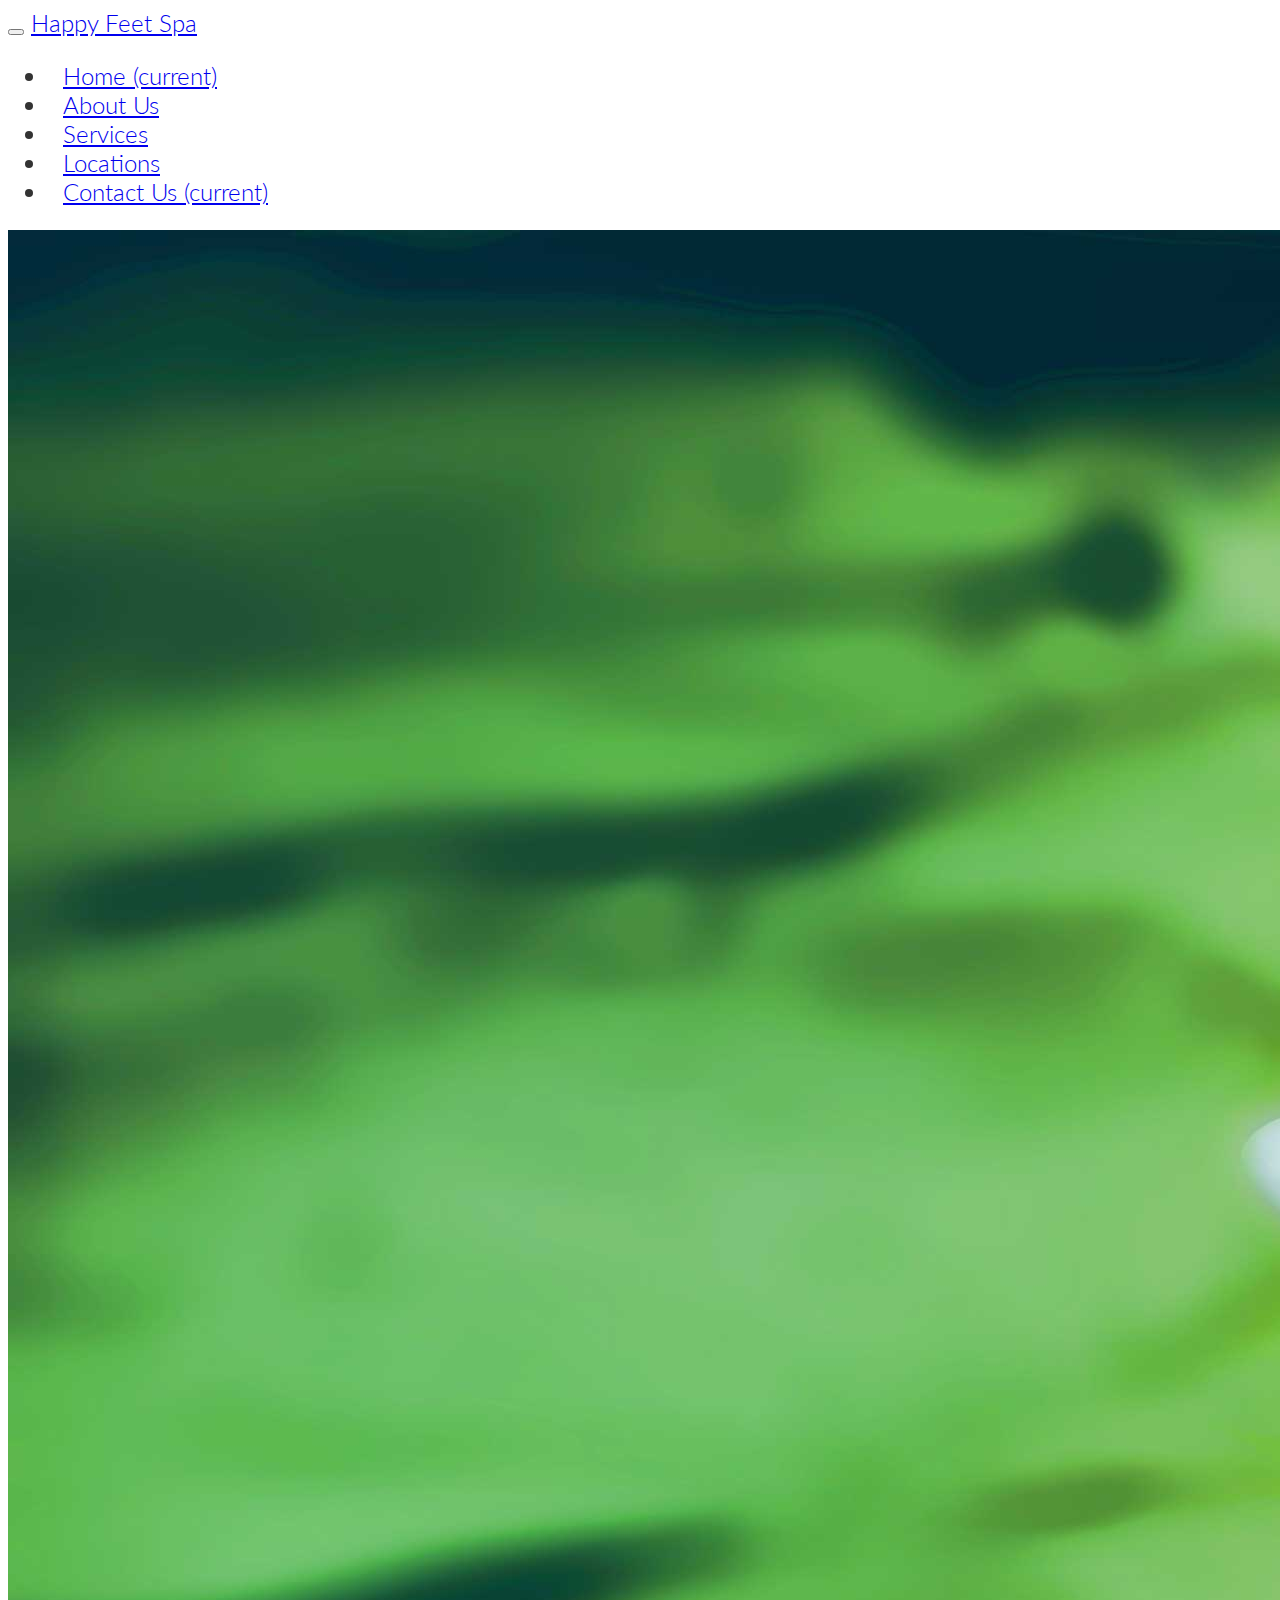
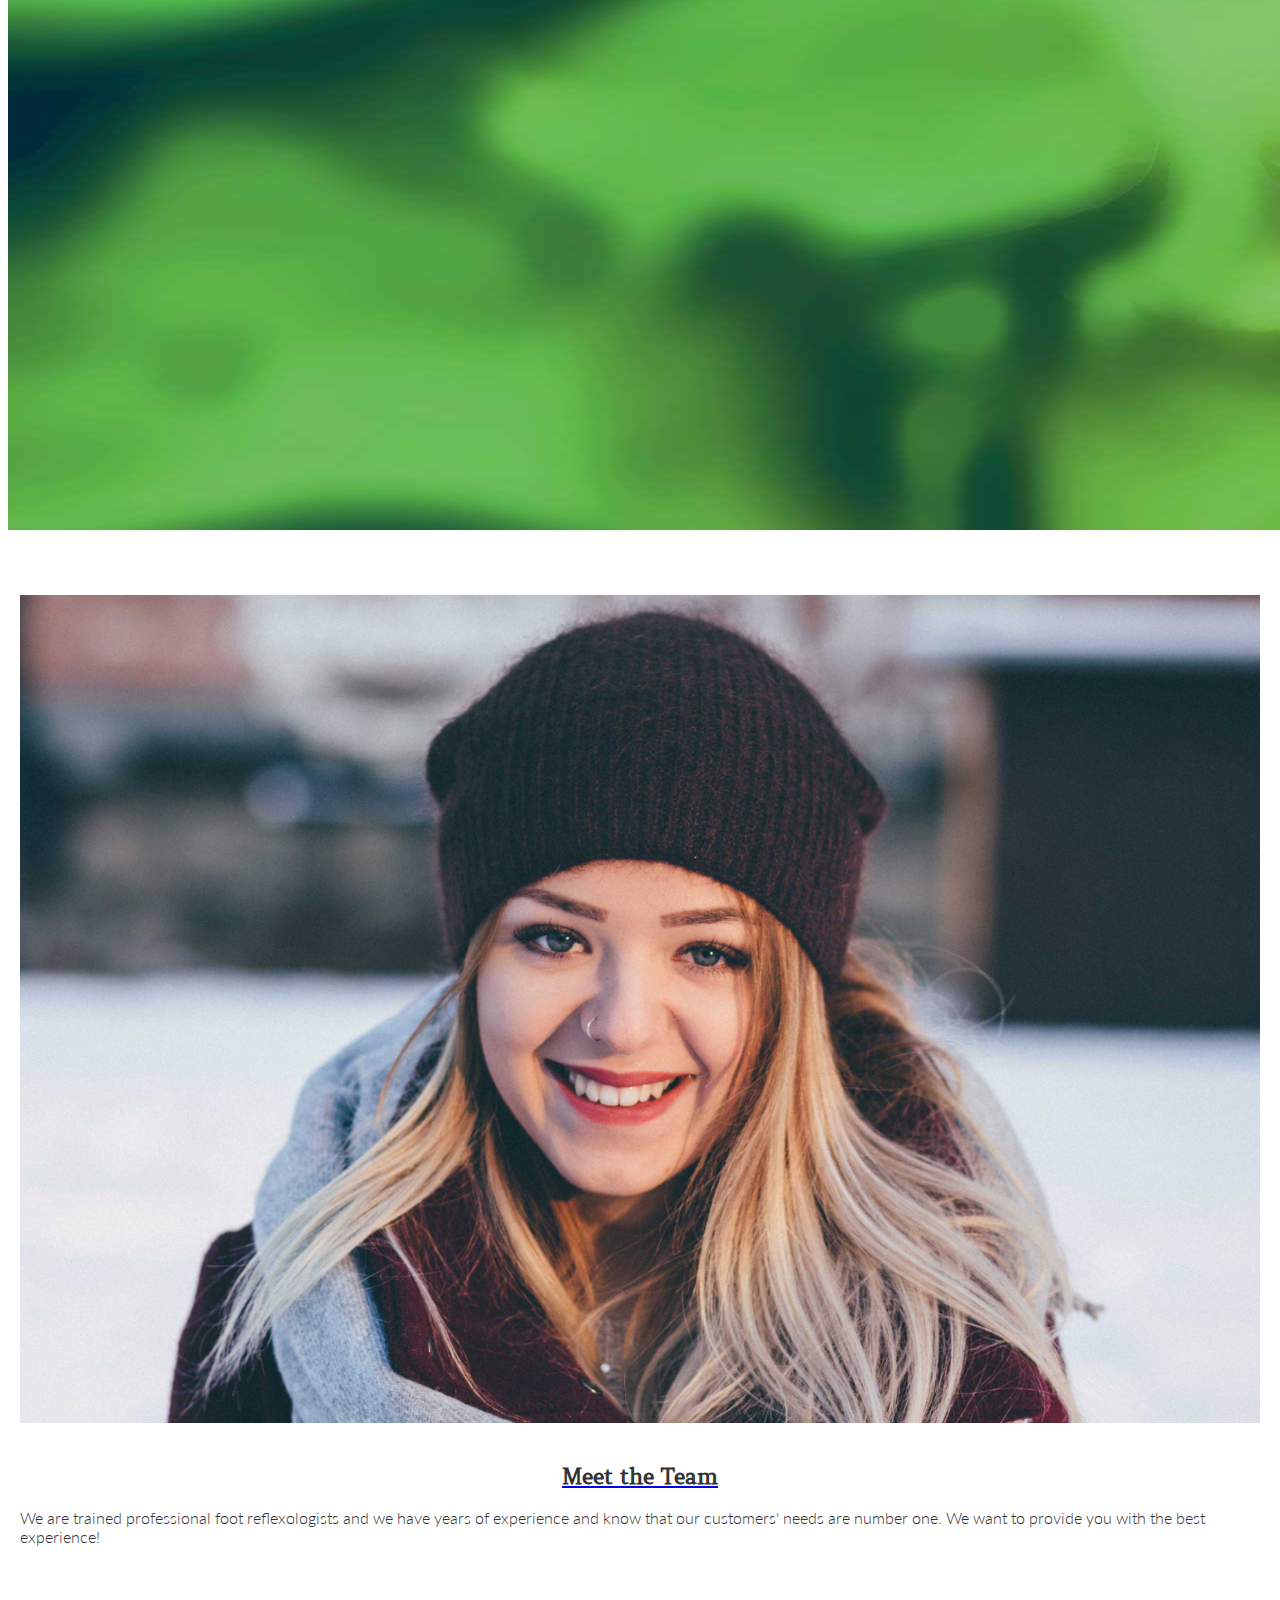
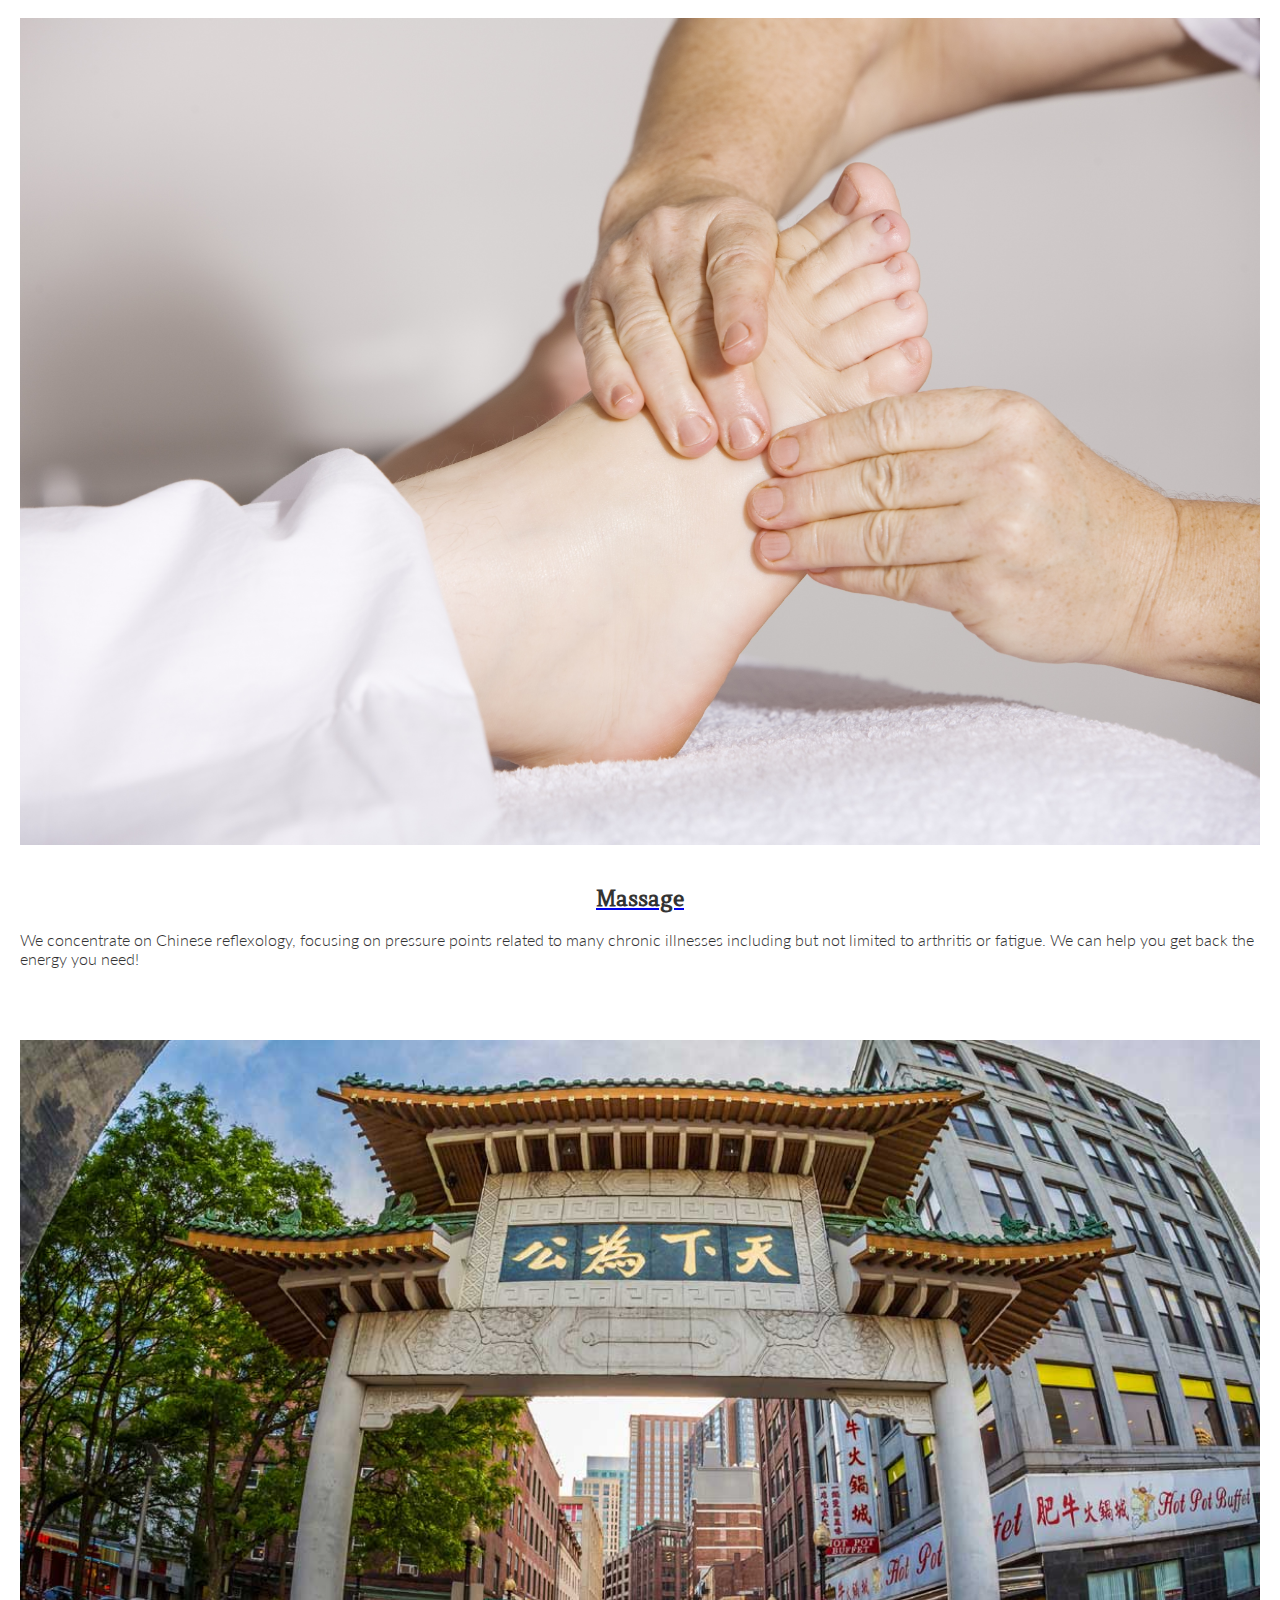
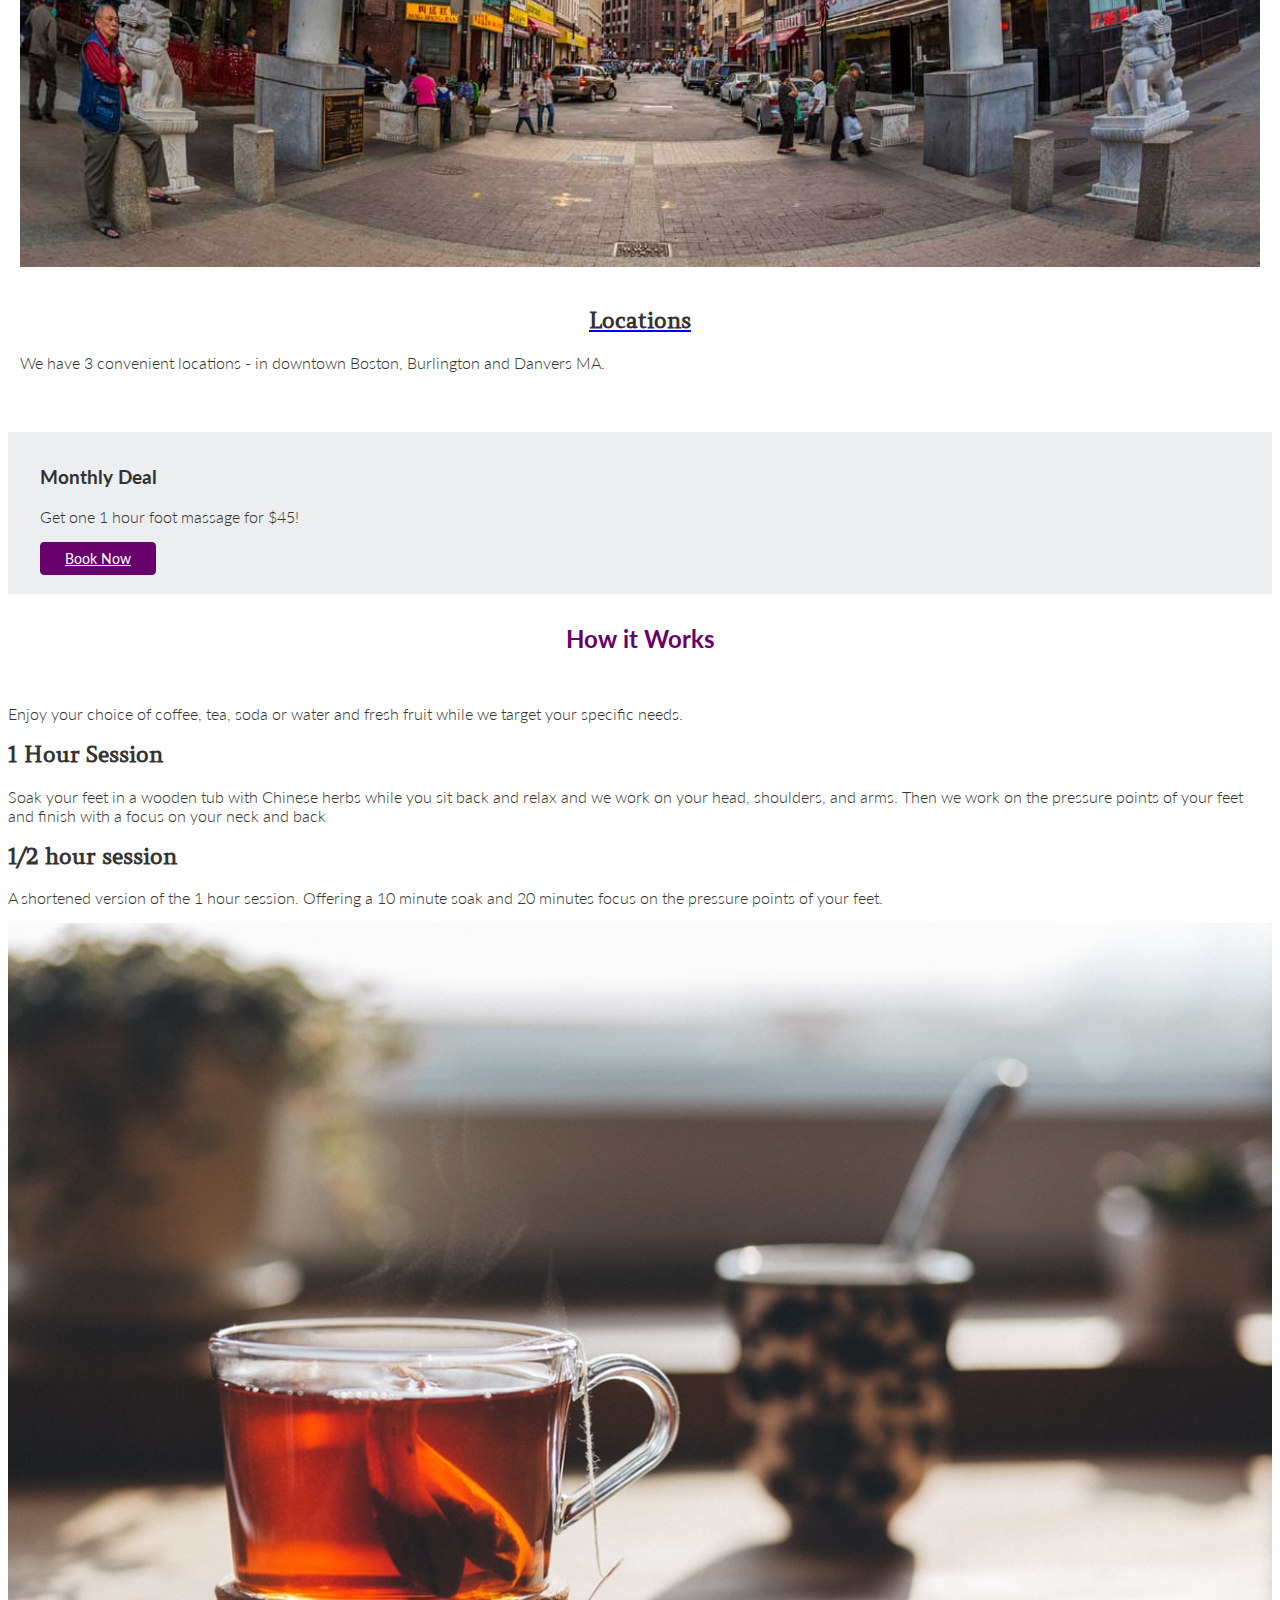
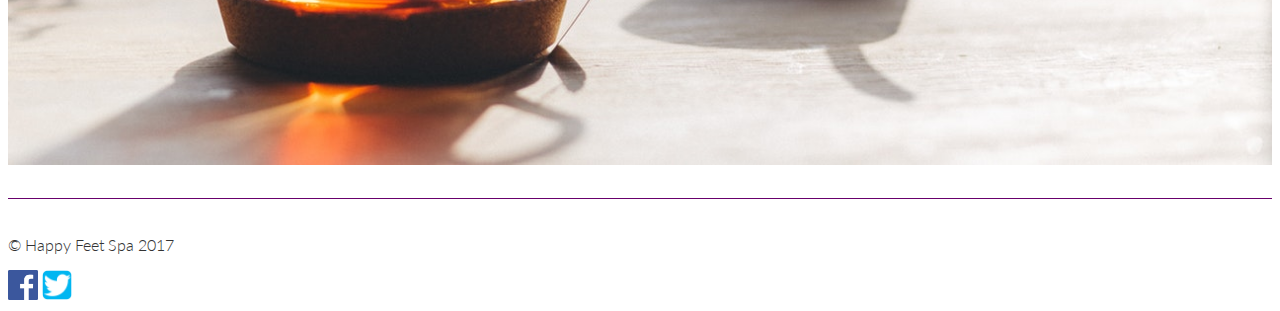
<file: index.html>
<!doctype html>
<html lang="en">
<head>
  <meta charset="utf-8">

  <title>Happy Feet Spa Boston, MA</title>
  <meta name="description" content="Happy Feet Spa Boston, MA">

  <link rel="stylesheet" href="https://maxcdn.bootstrapcdn.com/bootstrap/4.0.0-alpha.6/css/bootstrap.min.css" integrity="sha384-rwoIResjU2yc3z8GV/NPeZWAv56rSmLldC3R/AZzGRnGxQQKnKkoFVhFQhNUwEyJ" crossorigin="anonymous">
  <link rel="stylesheet" href="css/styles.css">
  <link href="https://fonts.googleapis.com/css?family=Lato:300,400,700" rel="stylesheet">
  <link href="https://fonts.googleapis.com/css?family=Amethysta" rel="stylesheet">
</head>
<body>

  <header>
    <nav class="navbar navbar-toggleable-md navbar-light bg-faded">
      <button class="navbar-toggler navbar-toggler-right" type="button" data-toggle="collapse" data-target="#navbarSupportedContent" aria-controls="navbarSupportedContent" aria-expanded="false" aria-label="Toggle navigation">
        <span class="navbar-toggler-icon"></span>
      </button>
      <a class="navbar-brand" href="index.html">Happy Feet Spa</a>

      <div class="collapse navbar-collapse" id="navbarSupportedContent">
        <ul class="navbar-nav ml-auto">
          <li class="nav-item active">
            <a class="nav-link" href="index.html">Home <span class="sr-only">(current)</span></a>
          </li>
          <li class="nav-item">
            <a class="nav-link" href="about.html">About Us</a>
          </li>
          <li class="nav-item">
            <a class="nav-link" href="services.html">Services</a>
          </li>
          <li class="nav-item">
            <a class="nav-link" href="locations.html">Locations</a>
          </li>
          <li class="nav-item">
            <a class="nav-link" href="contact.html">Contact Us <span class="sr-only">(current)</span></a>
          </li>
        </ul>
      </div>
    </nav>
  </header>

  <div id="banner">
      <img class="col-sm-12" src="images/waterlily-pink-water-lily-water-plant-158465-cropped.jpg" />
  </div>

  <div class="album text-muted">
    <div class="container" class="main-content">
      <div class="row">
        <div class="card col-sm-4">
          <a href="about.html">
            <img src="images/spa-employee-3-home.jpg" data-holder-rendered="true">
            <br>
            <br>
            <h2>Meet the Team</h2>
          </a>
          <p class="card-text">We are trained professional foot reflexologists and we have years of experience and know that our customers' needs are number one. We want to provide you with the best experience!</p>
        </div>
        <div class="card col-sm-4">
          <a href="services.html">
            <img src="images/foot-massage.jpeg" data-holder-rendered="true">
            <br>
            <br>
            <h2>Massage</h2>
          </a>
          <p class="card-text">We concentrate on Chinese reflexology, focusing on pressure points related to many chronic illnesses including but not limited to arthritis or fatigue. We can help you get back the energy you need!</p>
        </div>
        <div class="card col-sm-4">
          <a href="locations.html">
            <img src="images/spa-location.jpg" data-holder-rendered="true">
            <br>
            <br>
            <h2>Locations</h2>
          </a>
          <p class="card-text">We have 3 convenient locations - in downtown Boston, Burlington and Danvers MA.</p>
        </div>
      </div>
    </div>
  </div>

  <div class="monthly-special">
    <div class="container clearfix">
      <div class="text-center">
        <h3>Monthly Deal</h3>
        <p>Get one 1 hour foot massage for $45!</p>
        <a class="btn btn-primary btn-lg" href="https://app.smoothbook.co/calendar/5a107b7ba1401818ebf66d64" target="_blank" role="button">Book Now</a>
      </div>
      <br>
    </div>
  </div>

  <div class="testimonial">
    <div class="container clearfix">
    </div>
  </div>

  <div class="container clearfix">
    <h1>How it Works</h1>
    <br>
    <div class="float-sm-left col-sm-6">
      <p>Enjoy your choice of coffee, tea, soda or water and fresh fruit while we target  your specific needs.</p>
      <h2>1 Hour Session</h2> <p>Soak your feet in a wooden tub with Chinese herbs while you sit back and relax and we work on your head, shoulders, and arms. Then we work on the pressure points of your feet and finish with a focus on your neck and back</p>
      <h2>1/2 hour session</h2><p>A shortened version of the 1 hour session. Offering a 10 minute soak and 20 minutes focus on the pressure points of your feet.</p>
    </div>
    <div class="float-sm-right col-sm-6">
      <img id="tea" src="images/tea.jpeg" data-holder-rendered="true">
    </div>
  </div>

  <footer class="clearfix container">
    <p class="float-left">© Happy Feet Spa 2017</p>
    <div class="float-right" id="social">
      <img src="images/fb-icon.png" />
      <img src="images/twitter-icon.png" />
    </div>
  </footer>

  <script src="https://code.jquery.com/jquery-3.2.1.min.js" integrity="sha256-hwg4gsxgFZhOsEEamdOYGBf13FyQuiTwlAQgxVSNgt4=" crossorigin="anonymous"></script>
  <script src="https://maxcdn.bootstrapcdn.com/bootstrap/4.0.0-alpha.6/js/bootstrap.min.js" integrity="sha384-vBWWzlZJ8ea9aCX4pEW3rVHjgjt7zpkNpZk+02D9phzyeVkE+jo0ieGizqPLForn" crossorigin="anonymous"></script>
</body>
</html>
</file>
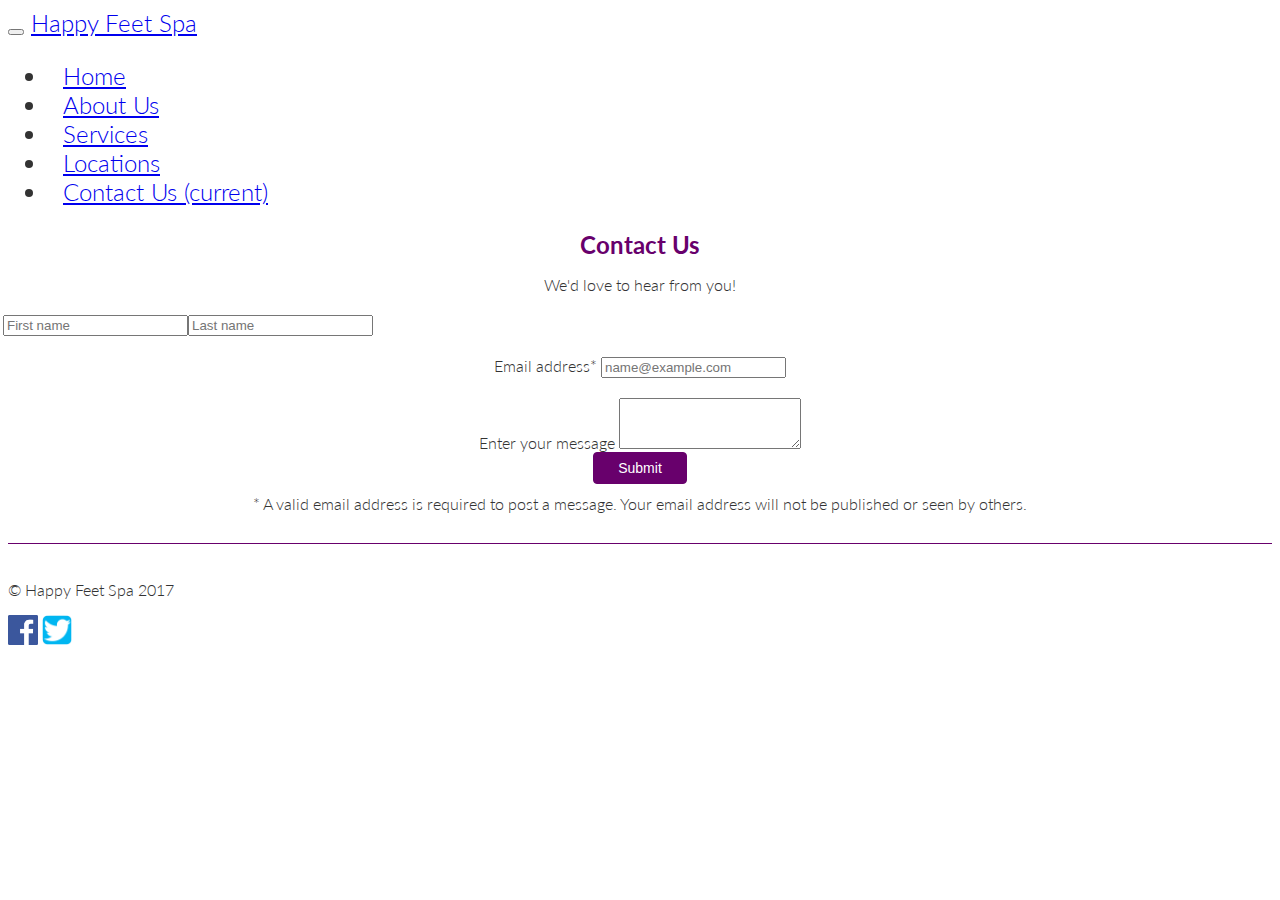
<file: contact.html>
<!doctype html>
<html lang="en">
<head>
  <meta charset="utf-8">

  <title>Happy Feet Spa Boston, MA</title>
  <meta name="description" content="Happy Feet Spa Boston, MA">

  <link rel="stylesheet" href="https://maxcdn.bootstrapcdn.com/bootstrap/4.0.0-alpha.6/css/bootstrap.min.css" integrity="sha384-rwoIResjU2yc3z8GV/NPeZWAv56rSmLldC3R/AZzGRnGxQQKnKkoFVhFQhNUwEyJ" crossorigin="anonymous">
  <link rel="stylesheet" href="css/styles.css">
  <link href="https://fonts.googleapis.com/css?family=Lato:300,400,700" rel="stylesheet">
  <link href="https://fonts.googleapis.com/css?family=Amethysta" rel="stylesheet">
</head>
<body>

  <header>
    <nav class="navbar navbar-toggleable-md navbar-light bg-faded">
      <button class="navbar-toggler navbar-toggler-right" type="button" data-toggle="collapse" data-target="#navbarSupportedContent" aria-controls="navbarSupportedContent" aria-expanded="false" aria-label="Toggle navigation">
        <span class="navbar-toggler-icon"></span>
      </button>
      <a class="navbar-brand" href="index.html">Happy Feet Spa</a>

      <div class="collapse navbar-collapse" id="navbarSupportedContent">
        <ul class="navbar-nav ml-auto">
          <li class="nav-item">
            <a class="nav-link" href="index.html">Home</a>
          </li>
          <li class="nav-item">
            <a class="nav-link" href="about.html">About Us</a>
          </li>
          <li class="nav-item">
            <a class="nav-link" href="services.html">Services</a>
          </li>
          <li class="nav-item">
            <a class="nav-link" href="locations.html">Locations</a>
          </li>
          <li class="nav-item active">
            <a class="nav-link" href="contact.html">Contact Us <span class="sr-only">(current)</span></a>
          </li>
        </ul>
      </div>
    </nav>
  </header>

  <div class="container" style="text-align: center; font-family: 'Lato'; font-weight: 300;">
      <div class="row" style="margin-top: 20px;">
        <div class="col-sm-12">
          <h1 style="font-family: 'Lato';">Contact Us</h1>
          <p class="m-b">We'd love to hear from you!</p>
        </div>
      </div>
      <div class="row" style="margin: 20px 0;">
        <form>
          <div class="form-row">
            <div class="col">
              <input type="text" class="form-control" placeholder="First name">
            </div>
            <div class="col">
              <input type="text" class="form-control" placeholder="Last name">
            </div>
          </div>
          <div class="form-group col-sm-12" style="margin-top: 20px;">
            <label for="validationDefault01">Email address*</label>
            <input type="email" class="form-control" id="validationDefault01" placeholder="name@example.com" required>
          </div>
          <div class="form-group col-sm-12" style="margin-top: 20px;">
            <label for="validationDefault02">Enter your message</label>
            <textarea class="form-control" id="validationDefault02" rows="3" required></textarea>
          </div>
          <button type="submit" class="btn btn-primary-outline btn-sm m-b">Submit</button>
        </form>
        <p class="m-b" style="margin-top: 10px;">* A valid email address is required to post a message. Your email address will not be published or seen by others.</p>
      </div>
  </div>

  <footer class="container">
    <p class="float-left">© Happy Feet Spa 2017</p>
    <div class="float-right" id="social">
      <img src="images/fb-icon.png" />
      <img src="images/twitter-icon.png" />
    </div>
  </footer>

  <script src="https://code.jquery.com/jquery-3.2.1.min.js" integrity="sha256-hwg4gsxgFZhOsEEamdOYGBf13FyQuiTwlAQgxVSNgt4=" crossorigin="anonymous"></script>
  <script src="https://maxcdn.bootstrapcdn.com/bootstrap/4.0.0-alpha.6/js/bootstrap.min.js" integrity="sha384-vBWWzlZJ8ea9aCX4pEW3rVHjgjt7zpkNpZk+02D9phzyeVkE+jo0ieGizqPLForn" crossorigin="anonymous"></script>
</body>
</html>
</file>
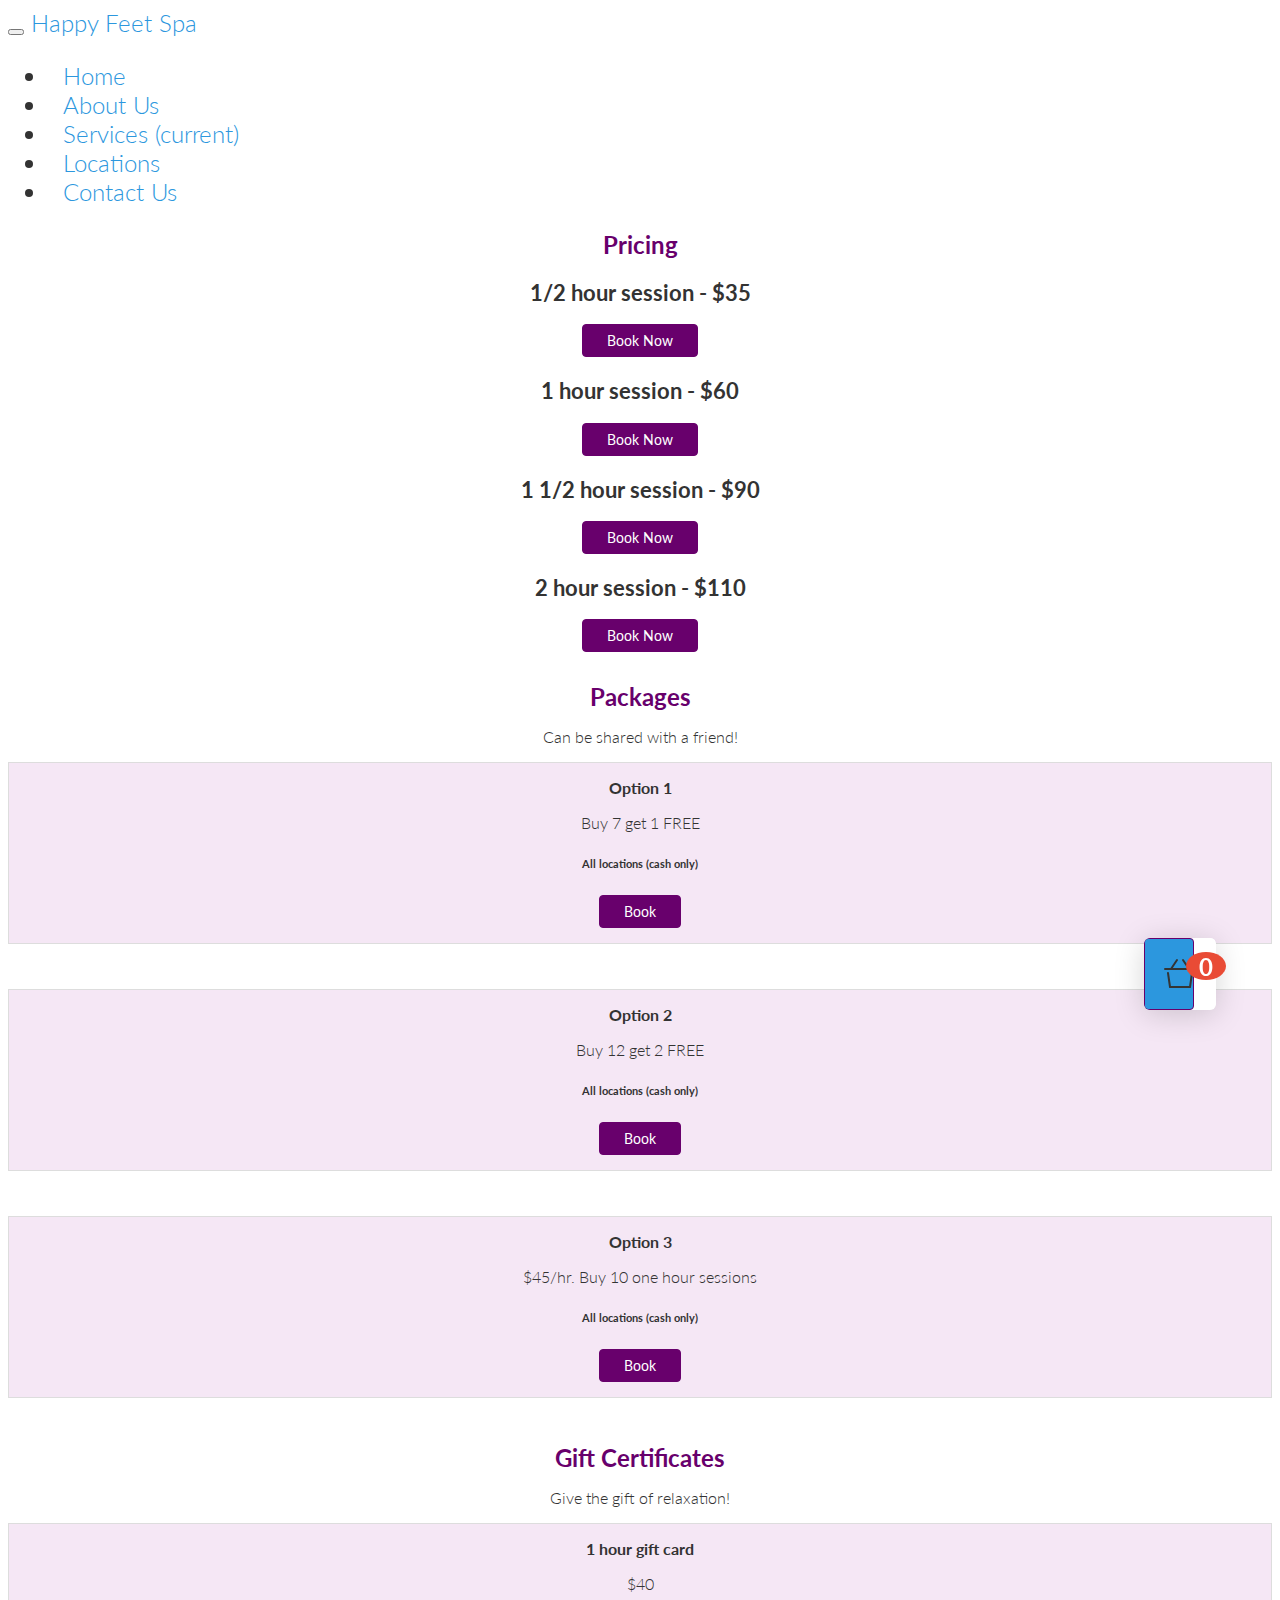
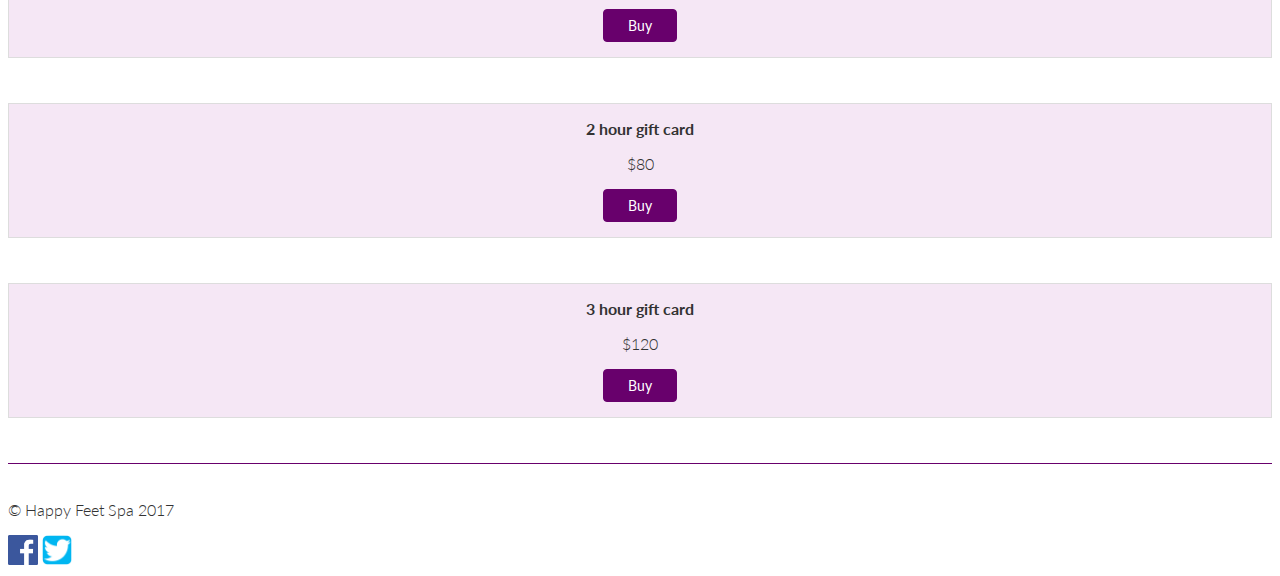
<file: services.html>
<!doctype html>
<html lang="en">
<head>
  <meta charset="utf-8">

  <title>Happy Feet Spa Boston, MA</title>
  <meta name="description" content="Happy Feet Spa Boston, MA">

  <link rel="stylesheet" href="https://maxcdn.bootstrapcdn.com/bootstrap/4.0.0-alpha.6/css/bootstrap.min.css" integrity="sha384-rwoIResjU2yc3z8GV/NPeZWAv56rSmLldC3R/AZzGRnGxQQKnKkoFVhFQhNUwEyJ" crossorigin="anonymous">
  <link rel="stylesheet" href="css/styles.css">
  <link href="https://fonts.googleapis.com/css?family=Lato:300,400,700" rel="stylesheet">
  <link href="https://fonts.googleapis.com/css?family=Amethysta" rel="stylesheet">

  <link rel="stylesheet" href="css/cart-styles.css">
</head>
<body>

  <header>
    <nav class="navbar navbar-toggleable-md navbar-light bg-faded">
      <button class="navbar-toggler navbar-toggler-right" type="button" data-toggle="collapse" data-target="#navbarSupportedContent" aria-controls="navbarSupportedContent" aria-expanded="false" aria-label="Toggle navigation">
        <span class="navbar-toggler-icon"></span>
      </button>
      <a class="navbar-brand" href="index.html">Happy Feet Spa</a>

      <div class="collapse navbar-collapse" id="navbarSupportedContent">
        <ul class="navbar-nav ml-auto">
          <li class="nav-item">
            <a class="nav-link" href="index.html">Home</a>
          </li>
          <li class="nav-item">
            <a class="nav-link" href="about.html">About Us</a>
          </li>
          <li class="nav-item active">
            <a class="nav-link" href="services.html">Services  <span class="sr-only">(current)</span></a>
          </li>
          <li class="nav-item">
            <a class="nav-link" href="locations.html">Locations</a>
          </li>
          <li class="nav-item">
            <a class="nav-link" href="contact.html">Contact Us</a>
          </li>
        </ul>
      </div>
    </nav>
  </header>

  <div class="container" style="text-align: center; font-family: 'Lato'; font-weight: 300;">
      <div class="row" style="margin-top: 20px;">
        <div class="col-sm-12">
          <h1 style="font-family: 'Lato';">Pricing</h1>
        </div>
      </div>
      <div class="row" style="margin: 20px 0;">
        <div class="col-sm-6">
          <h2 style="font-family: 'Lato';">1/2 hour session - $35</h2>
        </div>
        <div class="col-sm-6">
          <a href="https://app.smoothbook.co/calendar/5a107b7ba1401818ebf66d64" class="btn btn-primary-outline btn-sm m-b">Book Now</a>
        </div>
      </div>
      <div class="row" style="margin: 20px 0;">
        <div class="col-sm-6">
          <h2 style="font-family: 'Lato';">1 hour session - $60</h2>
        </div>
        <div class="col-sm-6">
          <a href="https://app.smoothbook.co/calendar/5a107b7ba1401818ebf66d64" class="btn btn-primary-outline btn-sm m-b">Book Now</a>
        </div>
      </div>
      <div class="row" style="margin: 20px 0;">
        <div class="col-sm-6">
          <h2 style="font-family: 'Lato';">1 1/2 hour session - $90</h2>
        </div>
        <div class="col-sm-6">
          <a href="https://app.smoothbook.co/calendar/5a107b7ba1401818ebf66d64" class="btn btn-primary-outline btn-sm m-b">Book Now</a>
        </div>
      </div>
      <div class="row" style="margin: 20px 0;">
        <div class="col-sm-6">
          <h2 style="font-family: 'Lato';">2 hour session - $110</h2>
        </div>
        <div class="col-sm-6">
          <a href="https://app.smoothbook.co/calendar/5a107b7ba1401818ebf66d64" class="btn btn-primary-outline btn-sm m-b">Book Now</a>
        </div>
      </div>

      <div class="row" style="margin-top: 30px;">
        <div class="col-sm-12">
          <h1 style="font-family: 'Lato';">Packages</h1>
          <p class="m-b">Can be shared with a friend!</p>
        </div>
        <div class="col-md-4 m-b-lg">
            <div class="panel panel-default panel-profile m-b-0">
              <div class="panel-body text-center" style="background: #F5E7F5;">
                <h5 class="panel-title">Option 1</h5>
                <p class="m-b">Buy 7 get 1 FREE</p>
                <h6>All locations (cash only)</h6>
                <a href="https://app.smoothbook.co/calendar/5a107b7ba1401818ebf66d64" class="btn btn-primary-outline btn-sm m-b">Book</a>
              </div>
            </div>
          </div>
          <div class="col-md-4 m-b-lg">
            <div class="panel panel-default panel-profile m-b-0">
              <div class="panel-body text-center" style="background: #F5E7F5;">
                <h5 class="panel-title">Option 2</h5>
                <p class="m-b">Buy 12 get 2 FREE</p>
                <h6>All locations (cash only)</h6>
                <a href="https://app.smoothbook.co/calendar/5a107b7ba1401818ebf66d64" class="btn btn-primary-outline btn-sm m-b">Book</a>
              </div>
            </div>
          </div>
          <div class="col-md-4 m-b-lg">
            <div class="panel panel-default panel-profile m-b-0">
              <div class="panel-body text-center" style="background: #F5E7F5;">
                <h5 class="panel-title">Option 3</h5>
                <p class="m-b">$45/hr. Buy 10 one hour sessions</p>
                <h6>All locations (cash only)</h6>
                <a href="https://app.smoothbook.co/calendar/5a107b7ba1401818ebf66d64" class="btn btn-primary-outline btn-sm m-b">Book</a>
              </div>
            </div>
          </div>
      </div>

      <div class="row" style="margin-top: 20px;">
        <div class="col-sm-12">
          <h1 style="font-family: 'Lato';">Gift Certificates</h1>
          <p class="m-b">Give the gift of relaxation!</p>
        </div>
      </div>
      <div class="row">
        <div class="col-md-4 m-b-lg">
              <div class="panel panel-default panel-profile m-b-0">
                <div class="panel-body text-center" style="background: #F5E7F5;">
                  <h5 class="panel-title">1 hour gift card</h5>
                  <p class="m-b">$40</p>
                  <a href="#" class="btn btn-primary-outline btn-sm m-b cd-add-to-cart" data-price="40" data-name="1 hour gift card">Buy</a>
                </div>
              </div>
            </div>
        <div class="col-md-4 m-b-lg">
              <div class="panel panel-default panel-profile m-b-0">
                <div class="panel-body text-center" style="background: #F5E7F5;">
                  <h5 class="panel-title">2 hour gift card</h5>
                  <p class="m-b">$80</p>
                  <a href="#" class="btn btn-primary-outline btn-sm m-b cd-add-to-cart" data-price="80" data-name="2 hour gift card">Buy</a>
                </div>
              </div>
            </div>
        <div class="col-md-4 m-b-lg">
              <div class="panel panel-default panel-profile m-b-0">
                <div class="panel-body text-center" style="background: #F5E7F5;">
                  <h5 class="panel-title">3 hour gift card</h5>
                  <p class="m-b">$120</p>
                  <a href="#" class="btn btn-primary-outline btn-sm m-b cd-add-to-cart" data-price="120" data-name="3 hour gift card">Buy</a>
                </div>
              </div>
            </div>
      </div>
  </div>



    <div class="cd-cart-container empty">
    	<a href="#0" class="cd-cart-trigger">
    		Cart
    		<ul class="count"> <!-- cart items count -->
    			<li>0</li>
    			<li>0</li>
    		</ul> <!-- .count -->
    	</a>

    	<div class="cd-cart">
    		<div class="wrapper">
    			<header>
    				<h2>Cart</h2>
    				<span class="undo">Item removed. <a href="#0">Undo</a></span>
    			</header>

    			<div class="body">
    				<ul>
    					<!-- products added to the cart will be inserted here using JavaScript -->
    				</ul>
    			</div>

    			<footer>
    				<a href="#0" class="checkout btn"><em>Checkout - $<span>0</span></em></a>
    			</footer>
    		</div>
    	</div> <!-- .cd-cart -->
    </div> <!-- cd-cart-container -->


  <footer class="container">
    <p class="float-left">© Happy Feet Spa 2017</p>
    <div class="float-right" id="social">
      <img src="images/fb-icon.png" />
      <img src="images/twitter-icon.png" />
    </div>
  </footer>

  <script src="https://code.jquery.com/jquery-3.2.1.min.js" integrity="sha256-hwg4gsxgFZhOsEEamdOYGBf13FyQuiTwlAQgxVSNgt4=" crossorigin="anonymous"></script>
  <script src="https://maxcdn.bootstrapcdn.com/bootstrap/4.0.0-alpha.6/js/bootstrap.min.js" integrity="sha384-vBWWzlZJ8ea9aCX4pEW3rVHjgjt7zpkNpZk+02D9phzyeVkE+jo0ieGizqPLForn" crossorigin="anonymous"></script>
  <script src="js/addToCart.js"></script>
</body>
</html>
</file>
<file: css/styles.css>
body {
    font-family: Lato;
    font-weight: 300;
    color: #333;
}

nav {
    font-family: Lato;
    font-size: 24px;
    color: #333;
}

nav li {
    padding: 0 15px;
}

h1 {
    font-family: Lato;
    font-size: 24px;
    color: #68006C;
    text-align: center;
}

h2 {
    font-family: Amethysta;
    font-size: 22px;
    color: #333;
}

.card h2 {
  text-align: center;
}

#banner {
    margin-bottom: 50px;
}
#banner img {
    padding: 0;
}

#tea {
  width:100%;
  height:100%;
}

.card {
    padding: .75rem;
    margin-bottom: 2rem;
    border: 0;
}

.card img {
    width: 100%;
}

.monthly-special {
    padding: 1rem 2rem 0 2rem;
    background-color: #eceeef;
    margin-bottom: 30px;
}

.underline {
    text-decoration: underline;
}

footer {
    border-top: 1px solid #68006C;
    margin-top: 30px;
    padding-top: 20px;
}

#social img {
    max-width: 30px;
}

.m-b-lg {
    margin-bottom: 45px !important;
}

.panel-profile-img {
    max-width: 100px;
    margin-top: -70px;
    margin-bottom: 5px;
    border: 3px solid #fff;
    border-radius: 100%;
    box-shadow: 0 1px 1px rgba(0,0,0,0.1);
}

.m-b-0 {
    margin-bottom: 0 !important;
}

.panel-default {
    border: 1px solid #ddd;
}

.panel-profile .panel-heading {
    height: 80px;
    background-size: cover;
}

.panel-default>.panel-heading {
    color: #333;
    background-color: #f5f5f5;
    border-color: #ddd;
}

.panel-heading {
    padding: 10px 15px;
    border-bottom: 1px solid transparent;
    border-top-left-radius: 3px;
    border-top-right-radius: 3px;
}

.panel-body {
    padding: 15px;
}

.panel-profile .panel-title {
    margin-bottom: 5px;
}

.panel-title {
    margin-top: 0;
    margin-bottom: 0;
    font-size: 16px;
    color: inherit;
}

.btn-sm {
    font-size: 12px;
    padding: 5px 15px;
}

.btn {
    display: inline-block;
    font-size: 14px;
    padding: 7px 24px;
    border-radius: 4px;
    color: #fff;
    border: 1px solid #68006C;
    background: #68006C;
    font-weight: 400;
}

.form-row {
    display: -ms-flexbox;
    display: flex;
    -ms-flex-wrap: wrap;
    flex-wrap: wrap;
    margin-right: -5px;
    margin-left: -5px;
}
</file>
<file: css/cart-styles.css>
/* --------------------------------

Primary style

-------------------------------- */
*, *::after, *::before {
  box-sizing: border-box;
}
/*
html {
  font-size: 62.5%;
  -webkit-font-smoothing: antialiased;
  -moz-osx-font-smoothing: grayscale;
}

body {
  font-size: 1.6rem;
  font-family: "Source Sans Pro", sans-serif;
  color: #2b3e51;
  background-color: #ecf0f1;
}
*/
a {
  color: #2c97de;
  text-decoration: none;
}

img {
  max-width: 100%;
}

main {
  text-align: center;
  padding: 2em 5%;
}

.cart-open {
  font-size: 62.5%;
}
.cd-cart {
  font-size: 1.6rem;
}


/*
.cd-add-to-cart {
  display: inline-block;
  padding: 1.2em 1.8em;
  background: #2c97de;
  border-radius: 50em;
  text-transform: uppercase;
  color: #ffffff;
  font-weight: 700;
  letter-spacing: .1em;
  box-shadow: 0 2px 10px rgba(0, 0, 0, 0.2);
  -webkit-transition: all .2s;
  transition: all .2s;
}
.cd-add-to-cart:hover {
  background: #42a2e1;
}
.cd-add-to-cart:active {
  -webkit-transform: scale(0.9);
      -ms-transform: scale(0.9);
          transform: scale(0.9);
}
*/
/* --------------------------------

xnugget info

-------------------------------- */
.cd-nugget-info {
  text-align: center;
  position: absolute;
  width: 100%;
  height: 50px;
  line-height: 50px;
  bottom: 0;
  left: 0;
}
.cd-nugget-info a {
  position: relative;
  font-size: 14px;
  color: #999c9d;
  -webkit-transition: all .2s;
  transition: all .2s;
}
.cd-nugget-info a:hover {
  opacity: .8;
}
.cd-nugget-info span {
  vertical-align: middle;
  display: inline-block;
}
.cd-nugget-info span svg {
  display: block;
}
.cd-nugget-info .cd-nugget-info-arrow {
  fill: #999c9d;
}

/* --------------------------------

xcarbonads

-------------------------------- */
#carbonads-container,
#ui8ads-container {
  position: fixed;
  top: 40px;
  left: 5%;
  width: 180px;
  display: none;
  z-index: 100;
}
#carbonads-container .close-carbon-adv,
#carbonads-container .close-ui8-adv,
#ui8ads-container .close-carbon-adv,
#ui8ads-container .close-ui8-adv {
  display: inline-block;
  position: absolute;
  top: 0;
  left: 100%;
  background: #d4d8d9;
  text-indent: 100%;
  overflow: hidden;
  width: 32px;
  height: 32px;
}
#carbonads-container .close-carbon-adv:hover,
#carbonads-container .close-ui8-adv:hover,
#ui8ads-container .close-carbon-adv:hover,
#ui8ads-container .close-ui8-adv:hover {
  background: #c9cccd;
}
#carbonads-container .close-carbon-adv::after, #carbonads-container .close-carbon-adv::before,
#carbonads-container .close-ui8-adv::after,
#carbonads-container .close-ui8-adv::before,
#ui8ads-container .close-carbon-adv::after,
#ui8ads-container .close-carbon-adv::before,
#ui8ads-container .close-ui8-adv::after,
#ui8ads-container .close-ui8-adv::before {
  content: '';
  background-color: #fff;
  height: 2px;
  width: 14px;
  position: absolute;
  top: 14px;
  left: 9px;
}
#carbonads-container .close-carbon-adv::after,
#carbonads-container .close-ui8-adv::after,
#ui8ads-container .close-carbon-adv::after,
#ui8ads-container .close-ui8-adv::after {
  -webkit-transform: rotate(45deg);
      -ms-transform: rotate(45deg);
          transform: rotate(45deg);
}
#carbonads-container .close-carbon-adv::before,
#carbonads-container .close-ui8-adv::before,
#ui8ads-container .close-carbon-adv::before,
#ui8ads-container .close-ui8-adv::before {
  -webkit-transform: rotate(-45deg);
      -ms-transform: rotate(-45deg);
          transform: rotate(-45deg);
}
#carbonads-container .carbonad,
#carbonads-container .ui8ad,
#ui8ads-container .carbonad,
#ui8ads-container .ui8ad {
  background: rgba(255, 255, 255, 0.9);
  border: none;
  width: 100%;
  height: auto;
  padding: 14px;
  text-align: center;
  border-radius: 3px 0 3px 3px;
  box-shadow: 0 0 20px rgba(0, 0, 0, 0.1);
}
#carbonads-container .carbonad .carbon-img img,
#carbonads-container .ui8ad .carbon-img img,
#ui8ads-container .carbonad .carbon-img img,
#ui8ads-container .ui8ad .carbon-img img {
  margin: 0 10px 10px;
  width: 130px;
}
#carbonads-container .carbonad .carbon-text, #carbonads-container .carbonad .carbonad-tag,
#carbonads-container .carbonad .carbon-poweredby,
#carbonads-container .ui8ad .carbon-text,
#carbonads-container .ui8ad .carbonad-tag,
#carbonads-container .ui8ad .carbon-poweredby,
#ui8ads-container .carbonad .carbon-text,
#ui8ads-container .carbonad .carbonad-tag,
#ui8ads-container .carbonad .carbon-poweredby,
#ui8ads-container .ui8ad .carbon-text,
#ui8ads-container .ui8ad .carbonad-tag,
#ui8ads-container .ui8ad .carbon-poweredby {
  font-family: 'Helvetica Neue', Arial, sans-serif;
}
#carbonads-container .carbonad .carbon-wrap,
#carbonads-container .ui8ad .carbon-wrap,
#ui8ads-container .carbonad .carbon-wrap,
#ui8ads-container .ui8ad .carbon-wrap {
  display: block;
  width: 100%;
  padding: 0;
}
#carbonads-container .carbonad .carbon-wrap a,
#carbonads-container .ui8ad .carbon-wrap a,
#ui8ads-container .carbonad .carbon-wrap a,
#ui8ads-container .ui8ad .carbon-wrap a {
  color: #2c97de;
  font-size: 13px;
  font-weight: bold;
}
#carbonads-container .carbonad .carbon-wrap a:hover,
#carbonads-container .ui8ad .carbon-wrap a:hover,
#ui8ads-container .carbonad .carbon-wrap a:hover,
#ui8ads-container .ui8ad .carbon-wrap a:hover {
  text-decoration: underline;
}
#carbonads-container .carbonad .carbonad-tag,
#carbonads-container .carbonad .carbon-poweredby,
#carbonads-container .ui8ad .carbonad-tag,
#carbonads-container .ui8ad .carbon-poweredby,
#ui8ads-container .carbonad .carbonad-tag,
#ui8ads-container .carbonad .carbon-poweredby,
#ui8ads-container .ui8ad .carbonad-tag,
#ui8ads-container .ui8ad .carbon-poweredby {
  margin-top: 5px;
  color: #2b3e51;
}
#carbonads-container .carbonad .carbonad-tag a,
#carbonads-container .carbonad .carbon-poweredby a,
#carbonads-container .ui8ad .carbonad-tag a,
#carbonads-container .ui8ad .carbon-poweredby a,
#ui8ads-container .carbonad .carbonad-tag a,
#ui8ads-container .carbonad .carbon-poweredby a,
#ui8ads-container .ui8ad .carbonad-tag a,
#ui8ads-container .ui8ad .carbon-poweredby a {
  color: #2b3e51;
}
#carbonads-container .carbonad .carbonad-tag a:hover,
#carbonads-container .carbonad .carbon-poweredby a:hover,
#carbonads-container .ui8ad .carbonad-tag a:hover,
#carbonads-container .ui8ad .carbon-poweredby a:hover,
#ui8ads-container .carbonad .carbonad-tag a:hover,
#ui8ads-container .carbonad .carbon-poweredby a:hover,
#ui8ads-container .ui8ad .carbonad-tag a:hover,
#ui8ads-container .ui8ad .carbon-poweredby a:hover {
  color: #2c97de;
}
#carbonads-container .carbonad .carbon-poweredby,
#carbonads-container .ui8ad .carbon-poweredby,
#ui8ads-container .carbonad .carbon-poweredby,
#ui8ads-container .ui8ad .carbon-poweredby {
  display: inline-block;
  font-size: 11px;
  line-height: 15px;
}
@media only screen and (min-width: 1170px) {
  #carbonads-container,
  #ui8ads-container {
    display: block;
  }
}

/* --------------------------------

Main Components

-------------------------------- */
.cd-cart-container::before {
  /* dark bg layer visible when the cart is open */
  content: '';
  position: fixed;
  z-index: 1;
  height: 100vh;
  width: 100vw;
  top: 0;
  left: 0;
  background: rgba(0, 0, 0, 0.5);
  opacity: 0;
  visibility: hidden;
  -webkit-transition: opacity .4s, visibility .4s;
  transition: opacity .4s, visibility .4s;
}

.cd-cart-container.cart-open::before {
  opacity: 1;
  visibility: visible;
}

.cd-cart-trigger,
.cd-cart {
  position: fixed;
  bottom: 20px;
  right: 5%;
  -webkit-transition: -webkit-transform .2s;
  transition: -webkit-transform .2s;
  transition: transform .2s;
  transition: transform .2s, -webkit-transform .2s;
  /* Force Hardware Acceleration in WebKit */
  -webkit-transform: translateZ(0);
          transform: translateZ(0);
  -webkit-backface-visibility: hidden;
  will-change: transform;
  backface-visibility: hidden;
}
.empty .cd-cart-trigger, .empty
.cd-cart {
  /* hide cart */
  -webkit-transform: translateY(150px);
      -ms-transform: translateY(150px);
          transform: translateY(150px);
}
@media only screen and (min-width: 1170px) {
  .cd-cart-trigger,
  .cd-cart {
    bottom: 40px;
  }
}

.cd-cart-trigger {
  /* button that triggers the cart content */
  z-index: 3;
  height: 72px;
  width: 72px;
  /* replace text with image */
  text-indent: 100%;
  color: transparent;
  white-space: nowrap;
}
.cd-cart-trigger::after, .cd-cart-trigger::before {
  /* used to create the cart/'X' icon */
  content: '';
  position: absolute;
  left: 50%;
  top: 50%;
  bottom: auto;
  right: auto;
  -webkit-transform: translateX(-50%) translateY(-50%);
      -ms-transform: translateX(-50%) translateY(-50%);
          transform: translateX(-50%) translateY(-50%);
  height: 100%;
  width: 100%;
  background: url(../images/cd-icons-cart-close.svg) no-repeat 0 0;
  -webkit-transition: opacity .2s, -webkit-transform .2s;
  transition: opacity .2s, -webkit-transform .2s;
  transition: opacity .2s, transform .2s;
  transition: opacity .2s, transform .2s, -webkit-transform .2s;
}
.cd-cart-trigger::after {
  /* 'X' icon */
  background-position: -72px 0;
  opacity: 0;
  -webkit-transform: translateX(-50%) translateY(-50%) rotate(90deg);
      -ms-transform: translateX(-50%) translateY(-50%) rotate(90deg);
          transform: translateX(-50%) translateY(-50%) rotate(90deg);
}
.cart-open .cd-cart-trigger::before {
  opacity: 0;
}
.cart-open .cd-cart-trigger::after {
  opacity: 1;
  -webkit-transform: translateX(-50%) translateY(-50%);
      -ms-transform: translateX(-50%) translateY(-50%);
          transform: translateX(-50%) translateY(-50%);
}
.cd-cart-trigger .count {
  /* number of items indicator */
  position: absolute;
  top: -10px;
  right: -10px;
  height: 28px;
  width: 28px;
  background: #e94b35;
  color: #ffffff;
  font-size: 1.5rem;
  font-weight: bold;
  border-radius: 50%;
  text-indent: 0;
  -webkit-transition: -webkit-transform .2s .5s;
  transition: -webkit-transform .2s .5s;
  transition: transform .2s .5s;
  transition: transform .2s .5s, -webkit-transform .2s .5s;
  list-style: none;
}
.cd-cart-trigger .count li {
  /* this is the number of items in the cart */
  position: absolute;
  -webkit-transform: translateZ(0);
          transform: translateZ(0);
  left: 50%;
  top: 50%;
  bottom: auto;
  right: auto;
  -webkit-transform: translateX(-50%) translateY(-50%);
      -ms-transform: translateX(-50%) translateY(-50%);
          transform: translateX(-50%) translateY(-50%);
}
.cd-cart-trigger .count li:last-of-type {
  visibility: hidden;
}
.cd-cart-trigger .count.update-count li:last-of-type {
  -webkit-animation: cd-qty-enter .15s;
          animation: cd-qty-enter .15s;
  -webkit-animation-direction: forwards;
          animation-direction: forwards;
}
.cd-cart-trigger .count.update-count li:first-of-type {
  -webkit-animation: cd-qty-leave .15s;
          animation: cd-qty-leave .15s;
  -webkit-animation-direction: forwards;
          animation-direction: forwards;
}
.cart-open .cd-cart-trigger .count {
  -webkit-transition: -webkit-transform .2s 0s;
  transition: -webkit-transform .2s 0s;
  transition: transform .2s 0s;
  transition: transform .2s 0s, -webkit-transform .2s 0s;
  -webkit-transform: scale(0);
      -ms-transform: scale(0);
          transform: scale(0);
}
.empty .cd-cart-trigger .count {
  /* fix bug - when cart is empty, do not animate count */
  -webkit-transform: scale(1);
      -ms-transform: scale(1);
          transform: scale(1);
}
.cd-cart-trigger:hover + div .wrapper {
  box-shadow: 0 6px 40px rgba(0, 0, 0, 0.3);
}
.cart-open .cd-cart-trigger:hover + div .wrapper {
  box-shadow: 0 4px 30px rgba(0, 0, 0, 0.17);
}

.cd-cart {
  /* cart content */
  z-index: 2;
  width: 90%;
  max-width: 440px;
  height: 400px;
  max-height: 90%;
  pointer-events: none;
}
.cd-cart .wrapper {
  position: absolute;
  bottom: 0;
  right: 0;
  z-index: 2;
  overflow: hidden;
  height: 72px;
  width: 72px;
  border-radius: 6px;
  -webkit-transition: height .4s .1s, width  .4s .1s, box-shadow .3s;
  transition: height .4s .1s, width  .4s .1s, box-shadow .3s;
  -webkit-transition-timing-function: cubic-bezier(0.67, 0.17, 0.32, 0.95);
          transition-timing-function: cubic-bezier(0.67, 0.17, 0.32, 0.95);
  background: #ffffff;
  box-shadow: 0 4px 30px rgba(0, 0, 0, 0.17);
  pointer-events: auto;
}
.cd-cart header, .cd-cart footer {
  position: absolute;
  z-index: 2;
  left: 0;
  width: 100%;
}
.cd-cart header, .cd-cart .body {
  opacity: 0;
}
.cd-cart header {
  top: 0;
  border-radius: 6px 6px 0 0;
  padding: 0 1.4em;
  height: 40px;
  line-height: 40px;
  background-color: #ffffff;
  -webkit-transition: opacity .2s 0s;
  transition: opacity .2s 0s;
  border-bottom: 1px solid #e6e6e6;
}
.cd-cart header::after {
  clear: both;
  content: "";
  display: block;
}
.cd-cart footer {
  bottom: 0;
  border-radius: 0 0 6px 6px;
  box-shadow: 0 -2px 20px rgba(0, 0, 0, 0.15);
  background: #ffffff;
}
.cd-cart h2 {
  text-transform: uppercase;
  display: inline-block;
  font-size: 1.2rem;
  font-weight: 700;
  letter-spacing: .1em;
}
.cd-cart .undo {
  float: right;
  font-size: 1.2rem;
  opacity: 0;
  visibility: hidden;
  -webkit-transition: opacity .2s, visibility .2s;
  transition: opacity .2s, visibility .2s;
  color: #808b97;
}
.cd-cart .undo a {
  text-decoration: underline;
  color: #2b3e51;
}
.cd-cart .undo a:hover {
  color: #2c97de;
}
.cd-cart .undo.visible {
  opacity: 1;
  visibility: visible;
}
.cd-cart .checkout {
  display: block;
  height: 72px;
  line-height: 72px;
  margin-right: 72px;
  background: #2c97de;
  color: rgba(255, 255, 255, 0);
  text-align: center;
  font-size: 1.2rem;
  font-weight: 600;
  -webkit-transition: all .2s 0s;
  transition: all .2s 0s;
}
.cd-cart .checkout:hover {
  background: #399ee0;
}
.cd-cart .checkout em {
  position: relative;
  display: inline-block;
  -webkit-transform: translateX(40px);
      -ms-transform: translateX(40px);
          transform: translateX(40px);
  -webkit-transition: -webkit-transform 0s .2s;
  transition: -webkit-transform 0s .2s;
  transition: transform 0s .2s;
  transition: transform 0s .2s, -webkit-transform 0s .2s;
}
.cd-cart .checkout em::after {
  position: absolute;
  top: 50%;
  bottom: auto;
  -webkit-transform: translateY(-50%);
      -ms-transform: translateY(-50%);
          transform: translateY(-50%);
  right: 0;
  content: '';
  height: 24px;
  width: 24px;
  /* background: url(../img/cd-icon-arrow-next.svg) no-repeat center center; */
  opacity: 0;
  -webkit-transition: opacity .2s;
  transition: opacity .2s;
}
.cd-cart .body {
  position: relative;
  z-index: 1;
  height: calc(100% - 40px);
  padding: 0px 0 10px;
  margin: 40px 0 10px;
  overflow: auto;
  -webkit-overflow-scrolling: touch;
  -webkit-transition: opacity .2s;
  transition: opacity .2s;
}
.cd-cart .body ul {
  overflow: hidden;
  padding: 0 1.4em;
  position: relative;
  padding-bottom: 90px;
}
.cd-cart .body li {
  position: relative;
  opacity: 0;
  -webkit-transform: translateX(80px);
      -ms-transform: translateX(80px);
          transform: translateX(80px);
  -webkit-transition: opacity 0s .2s, -webkit-transform 0s .2s;
  transition: opacity 0s .2s, -webkit-transform 0s .2s;
  transition: opacity 0s .2s, transform 0s .2s;
  transition: opacity 0s .2s, transform 0s .2s, -webkit-transform 0s .2s;
  list-style: none;
}
.cd-cart .body li::after {
  clear: both;
  content: "";
  display: block;
}
.cd-cart .body li:not(:last-of-type) {
  margin-bottom: 20px;
}
.cd-cart .body li.deleted {
  /* this class is added to an item when it is removed form the cart */
  position: absolute;
  left: 1.4em;
  width: calc(100% - 2.8em);
  opacity: 0;
  -webkit-animation: cd-item-slide-out .3s forwards;
          animation: cd-item-slide-out .3s forwards;
}
.cd-cart .body li.deleted.undo-deleted {
  /* used to reinsert an item deleted from the cart when user clicks 'Undo' */
  -webkit-animation: cd-item-slide-in .3s forwards;
          animation: cd-item-slide-in .3s forwards;
}
.cd-cart .body li.deleted + li {
  -webkit-animation: cd-item-move-up-mobile .3s;
          animation: cd-item-move-up-mobile .3s;
  -webkit-animation-fill-mode: forwards;
          animation-fill-mode: forwards;
}
.cd-cart .body li.undo-deleted + li {
  -webkit-animation: cd-item-move-down-mobile .3s;
          animation: cd-item-move-down-mobile .3s;
  -webkit-animation-fill-mode: forwards;
          animation-fill-mode: forwards;
}
.cd-cart .product-image {
  display: inline-block;
  float: left;
  /* the image height determines the height of the list item - in this case height = width */
  width: 50px;
}
.cd-cart .product-image img {
  display: block;
}
.cd-cart .product-details {
  position: relative;
  display: inline-block;
  width: calc( 100% - 50px);
  padding: 0.3em 0 0 0.5em;
}
.cd-cart .product-details::after {
  clear: both;
  content: "";
  display: block;
}
.cd-cart h3, .cd-cart .price {
  font-weight: bold;
}
.cd-cart h3 {
  width: 70%;
  float: left;
  /* truncate title with dots if too long */
  white-space: nowrap;
  text-overflow: ellipsis;
  overflow: hidden;
}
.cd-cart h3 a {
  color: #2b3e51;
}
.cd-cart h3 a:hover {
  color: #2c97de;
}
.cd-cart .price {
  float: right;
  width: 30%;
  text-align: right;
}
.cd-cart .actions {
  font-size: 1.4rem;
  height: 1.6em;
  line-height: 1.6em;
}
.cd-cart .actions::after {
  clear: both;
  content: "";
  display: block;
}
.cd-cart .delete-item, .cd-cart .quantity {
  float: left;
  color: #808b97;
  -webkit-backface-visibility: hidden;
  backface-visibility: hidden;
}
.cd-cart .delete-item {
  margin-right: 0.6em;
}
.cd-cart .delete-item:hover {
  color: #e94b35;
}
.cd-cart .quantity label {
  display: inline-block;
  margin-right: .3em;
}
.cd-cart .select {
  position: relative;
}
.cd-cart .select::after {
  /* switcher arrow for select element */
  content: '';
  position: absolute;
  z-index: 1;
  right: 0;
  top: 50%;
  -webkit-transform: translateY(-50%);
      -ms-transform: translateY(-50%);
          transform: translateY(-50%);
  display: block;
  width: 12px;
  height: 12px;
  /* background: url(../img/cd-icon-select.svg) no-repeat center center; */
  pointer-events: none;
}
.cd-cart select {
  position: relative;
  padding: 0 1em 0 0;
  cursor: pointer;
  -webkit-appearance: none;
     -moz-appearance: none;
          appearance: none;
  background: transparent;
  border: none;
  border-radius: 0;
  font-size: 1.0rem;
  margin: 0;
  color: #808b97;
}
.cd-cart select:focus {
  outline: none;
  color: #2b3e51;
  box-shadow: 0 1px 0 currentColor;
}
.cd-cart select::-ms-expand {
  /* hide default select arrow on IE */
  display: none;
}
.cart-open .cd-cart .wrapper {
  height: 100%;
  width: 100%;
  -webkit-transition-delay: 0s;
          transition-delay: 0s;
}
.cart-open .cd-cart header, .cart-open .cd-cart .body {
  opacity: 1;
}
.cart-open .cd-cart header {
  -webkit-transition: opacity .2s .2s;
  transition: opacity .2s .2s;
}
.cart-open .cd-cart .body {
  -webkit-transition: opacity 0s;
  transition: opacity 0s;
}
.cart-open .cd-cart .body li {
  -webkit-transition: opacity .3s .2s, -webkit-transform .3s .2s;
  transition: opacity .3s .2s, -webkit-transform .3s .2s;
  transition: transform .3s .2s, opacity .3s .2s;
  transition: transform .3s .2s, opacity .3s .2s, -webkit-transform .3s .2s;
  opacity: 1;
  -webkit-transform: translateX(0);
      -ms-transform: translateX(0);
          transform: translateX(0);
}
.cart-open .cd-cart .body li:nth-of-type(2) {
  -webkit-transition-duration: .4s;
          transition-duration: .4s;
}
.cart-open .cd-cart .body li:nth-of-type(3) {
  -webkit-transition-duration: .5s;
          transition-duration: .5s;
}
.cart-open .cd-cart .body li:nth-of-type(4), .cart-open .cd-cart .body li:nth-of-type(5) {
  -webkit-transition-duration: .55s;
          transition-duration: .55s;
}
.cart-open .cd-cart .checkout {
  color: #ffffff;
  -webkit-transition: color .2s .3s;
  transition: color .2s .3s;
}
.cart-open .cd-cart .checkout em {
  -webkit-transform: translateX(0);
      -ms-transform: translateX(0);
          transform: translateX(0);
  -webkit-transition: padding .2s 0s, -webkit-transform .2s .3s;
  transition: padding .2s 0s, -webkit-transform .2s .3s;
  transition: transform .2s .3s, padding .2s 0s;
  transition: transform .2s .3s, padding .2s 0s, -webkit-transform .2s .3s;
}
.cart-open .cd-cart .checkout:hover em {
  padding-right: 30px;
}
.cart-open .cd-cart .checkout:hover em::after {
  opacity: 1;
}
@media only screen and (min-width: 768px) {
  .cd-cart .body li:not(:last-of-type) {
    margin-bottom: 14px;
  }
  .cd-cart .body li.deleted + li {
    -webkit-animation: cd-item-move-up .3s;
            animation: cd-item-move-up .3s;
  }
  .cd-cart .body li.undo-deleted + li {
    -webkit-animation: cd-item-move-down .3s;
            animation: cd-item-move-down .3s;
  }
  .cd-cart .checkout {
    font-size: 1.4rem;
  }
  .cd-cart .product-image {
    width: 90px;
  }
  .cd-cart .product-details {
    padding: 1.4em 0 0 1em;
    width: calc( 100% - 90px);
  }
  .cd-cart h3, .cd-cart .price {
    font-size: 1.2rem;
  }
}

@-webkit-keyframes cd-qty-enter {
  0% {
    opacity: 0;
    visibility: hidden;
    -webkit-transform: translateX(-50%) translateY(0);
            transform: translateX(-50%) translateY(0);
  }
  100% {
    opacity: 1;
    visibility: visible;
    -webkit-transform: translateX(-50%) translateY(-50%);
            transform: translateX(-50%) translateY(-50%);
  }
}

@keyframes cd-qty-enter {
  0% {
    opacity: 0;
    visibility: hidden;
    -webkit-transform: translateX(-50%) translateY(0);
            transform: translateX(-50%) translateY(0);
  }
  100% {
    opacity: 1;
    visibility: visible;
    -webkit-transform: translateX(-50%) translateY(-50%);
            transform: translateX(-50%) translateY(-50%);
  }
}
@-webkit-keyframes cd-qty-leave {
  0% {
    opacity: 1;
    visibility: visible;
    -webkit-transform: translateX(-50%) translateY(-50%);
            transform: translateX(-50%) translateY(-50%);
  }
  100% {
    opacity: 0;
    visibility: hidden;
    -webkit-transform: translateX(-50%) translateY(-100%);
            transform: translateX(-50%) translateY(-100%);
  }
}
@keyframes cd-qty-leave {
  0% {
    opacity: 1;
    visibility: visible;
    -webkit-transform: translateX(-50%) translateY(-50%);
            transform: translateX(-50%) translateY(-50%);
  }
  100% {
    opacity: 0;
    visibility: hidden;
    -webkit-transform: translateX(-50%) translateY(-100%);
            transform: translateX(-50%) translateY(-100%);
  }
}
@-webkit-keyframes cd-item-move-up-mobile {
  0% {
    padding-top: 70px;
  }
  100% {
    padding-top: 0px;
  }
}
@keyframes cd-item-move-up-mobile {
  0% {
    padding-top: 70px;
  }
  100% {
    padding-top: 0px;
  }
}
@-webkit-keyframes cd-item-move-up {
  0% {
    padding-top: 104px;
  }
  100% {
    padding-top: 0px;
  }
}
@keyframes cd-item-move-up {
  0% {
    padding-top: 104px;
  }
  100% {
    padding-top: 0px;
  }
}
@-webkit-keyframes cd-item-move-down-mobile {
  0% {
    padding-top: 0px;
  }
  100% {
    padding-top: 70px;
  }
}
@keyframes cd-item-move-down-mobile {
  0% {
    padding-top: 0px;
  }
  100% {
    padding-top: 70px;
  }
}
@-webkit-keyframes cd-item-move-down {
  0% {
    padding-top: 0px;
  }
  100% {
    padding-top: 104px;
  }
}
@keyframes cd-item-move-down {
  0% {
    padding-top: 0px;
  }
  100% {
    padding-top: 104px;
  }
}
@-webkit-keyframes cd-item-slide-out {
  0% {
    -webkit-transform: translateX(0);
            transform: translateX(0);
    opacity: 1;
  }
  100% {
    -webkit-transform: translateX(80px);
            transform: translateX(80px);
    opacity: 0;
  }
}
@keyframes cd-item-slide-out {
  0% {
    -webkit-transform: translateX(0);
            transform: translateX(0);
    opacity: 1;
  }
  100% {
    -webkit-transform: translateX(80px);
            transform: translateX(80px);
    opacity: 0;
  }
}
@-webkit-keyframes cd-item-slide-in {
  100% {
    -webkit-transform: translateX(0);
            transform: translateX(0);
    opacity: 1;
  }
  0% {
    -webkit-transform: translateX(80px);
            transform: translateX(80px);
    opacity: 0;
  }
}
@keyframes cd-item-slide-in {
  100% {
    -webkit-transform: translateX(0);
            transform: translateX(0);
    opacity: 1;
  }
  0% {
    -webkit-transform: translateX(80px);
            transform: translateX(80px);
    opacity: 0;
  }
}
</file>
